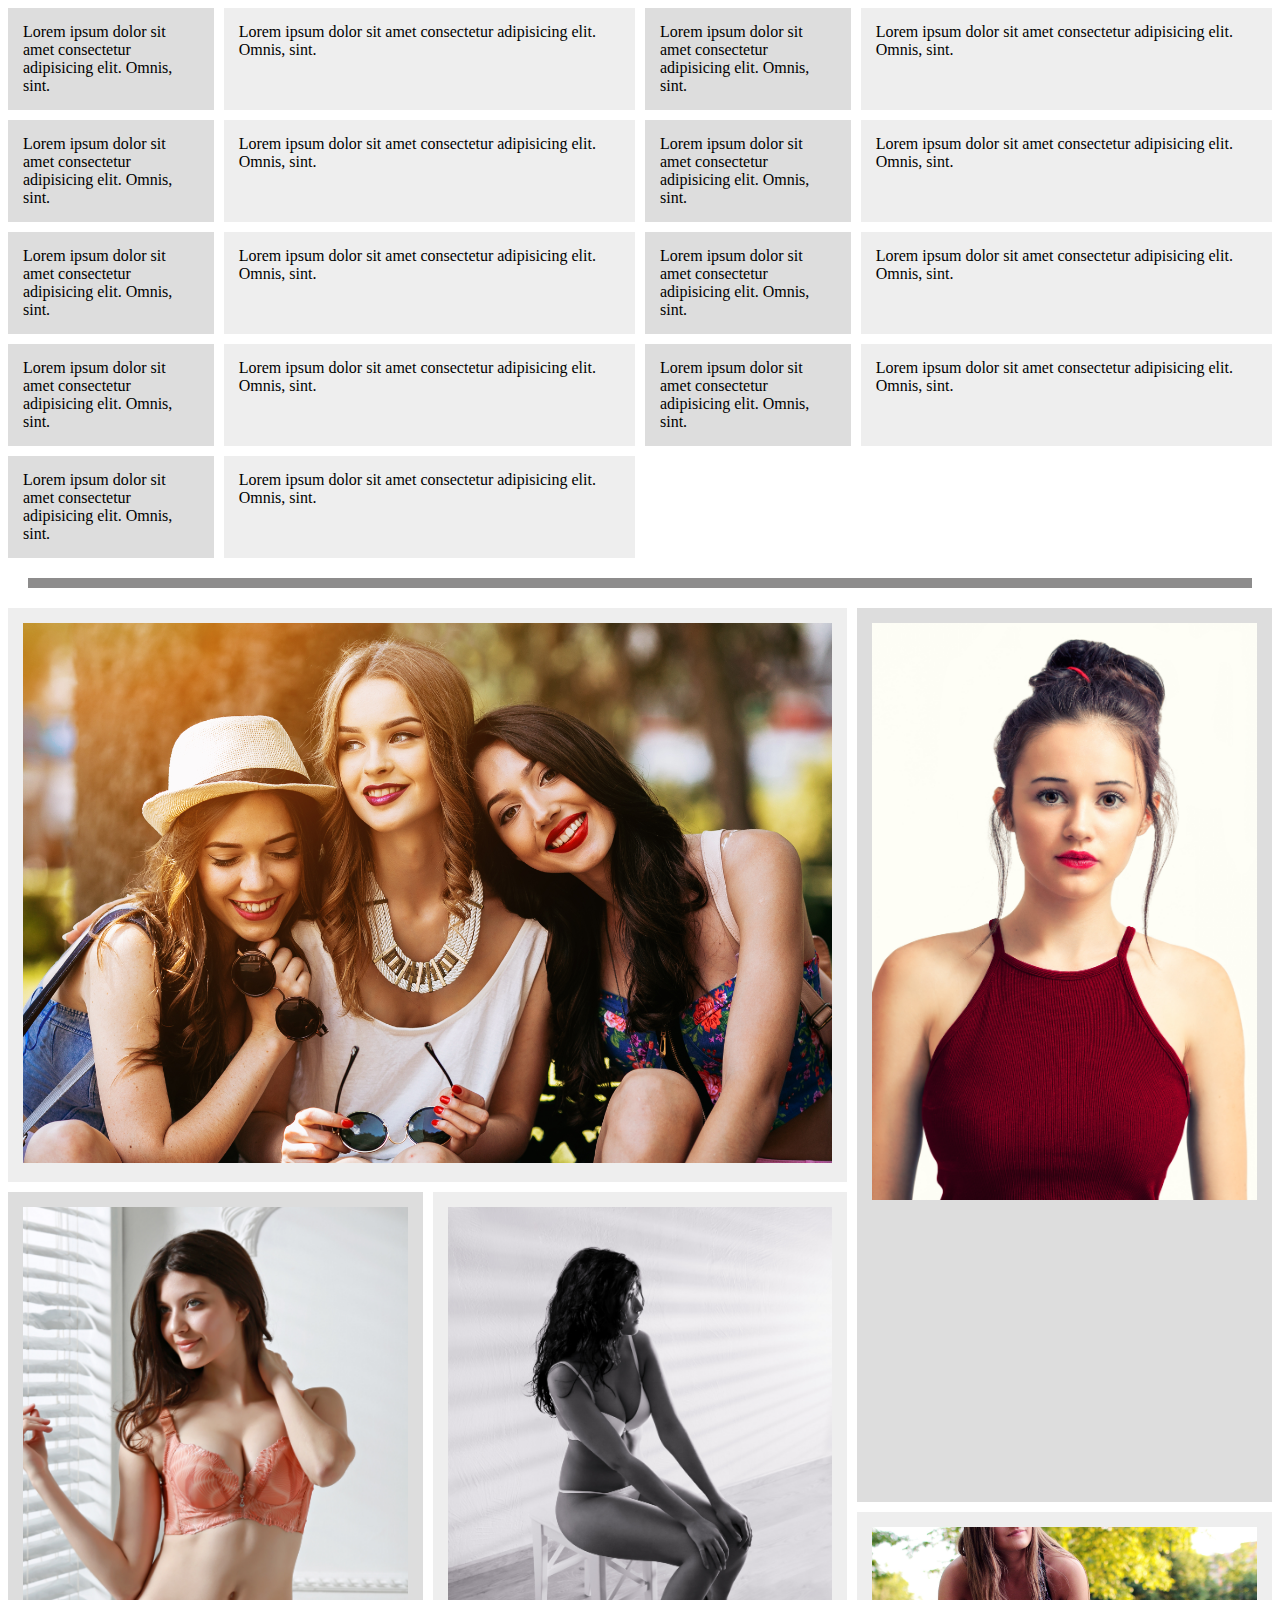
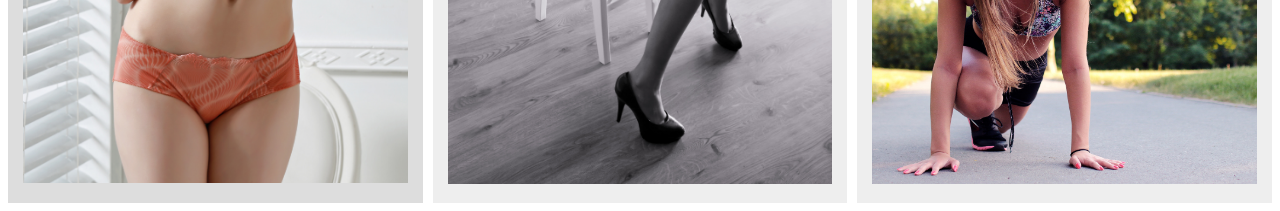
<file: index.html>
<!DOCTYPE html>
<html lang="en">
<head>
    <meta charset="UTF-8">
    <meta name="viewport" content="width=device-width, initial-scale=1.0">
    <meta http-equiv="X-UA-Compatible" content="ie=edge">
    <title>Css grid Advance</title>
    <link rel="stylesheet" href="style.css">
</head>
<body>
    <div class="grid">
        <div>
            Lorem ipsum dolor sit amet consectetur adipisicing elit. Omnis, sint.
        </div>
        <div>
            Lorem ipsum dolor sit amet consectetur adipisicing elit. Omnis, sint.
        </div>
        <div>
            Lorem ipsum dolor sit amet consectetur adipisicing elit. Omnis, sint.
        </div>
        <div>
            Lorem ipsum dolor sit amet consectetur adipisicing elit. Omnis, sint.
        </div>
        <div>
            Lorem ipsum dolor sit amet consectetur adipisicing elit. Omnis, sint.
        </div>
        <div>
            Lorem ipsum dolor sit amet consectetur adipisicing elit. Omnis, sint.
        </div>
        <div>
            Lorem ipsum dolor sit amet consectetur adipisicing elit. Omnis, sint.
        </div>
        <div>
            Lorem ipsum dolor sit amet consectetur adipisicing elit. Omnis, sint.
        </div>
        <div>
            Lorem ipsum dolor sit amet consectetur adipisicing elit. Omnis, sint.
        </div>
        <div>
            Lorem ipsum dolor sit amet consectetur adipisicing elit. Omnis, sint.
        </div>
        <div>
            Lorem ipsum dolor sit amet consectetur adipisicing elit. Omnis, sint.
        </div>
        <div>
            Lorem ipsum dolor sit amet consectetur adipisicing elit. Omnis, sint.
        </div>
        <div>
            Lorem ipsum dolor sit amet consectetur adipisicing elit. Omnis, sint.
        </div>
        <div>
            Lorem ipsum dolor sit amet consectetur adipisicing elit. Omnis, sint.
        </div>
        <div>
            Lorem ipsum dolor sit amet consectetur adipisicing elit. Omnis, sint.
        </div>
        <div>
            Lorem ipsum dolor sit amet consectetur adipisicing elit. Omnis, sint.
        </div>
        <div>
            Lorem ipsum dolor sit amet consectetur adipisicing elit. Omnis, sint.
        </div>
        <div>
            Lorem ipsum dolor sit amet consectetur adipisicing elit. Omnis, sint.
        </div>
    </div>
    <div class="divider"></div>
    <div class="boxContainer">
        <div class="box box1">
            <img src="pic11.jpg" alt="Image" class="img">
        </div>
        <div class="box box2">
                <img src="pic7.jpg" alt="Image" class="img">
        </div>
        <div class="box box3">
                <img src="pic2.jpg" alt="Image" class="img">
        </div>
        <div class="box box4">
                <img src="pic6.jpg" alt="Image" class="img">
        </div>
        <div class="box box5">
                <img src="pic4.jpg" alt="Image" class="img">
        </div>
    </div>
</body>
</html>
</file>
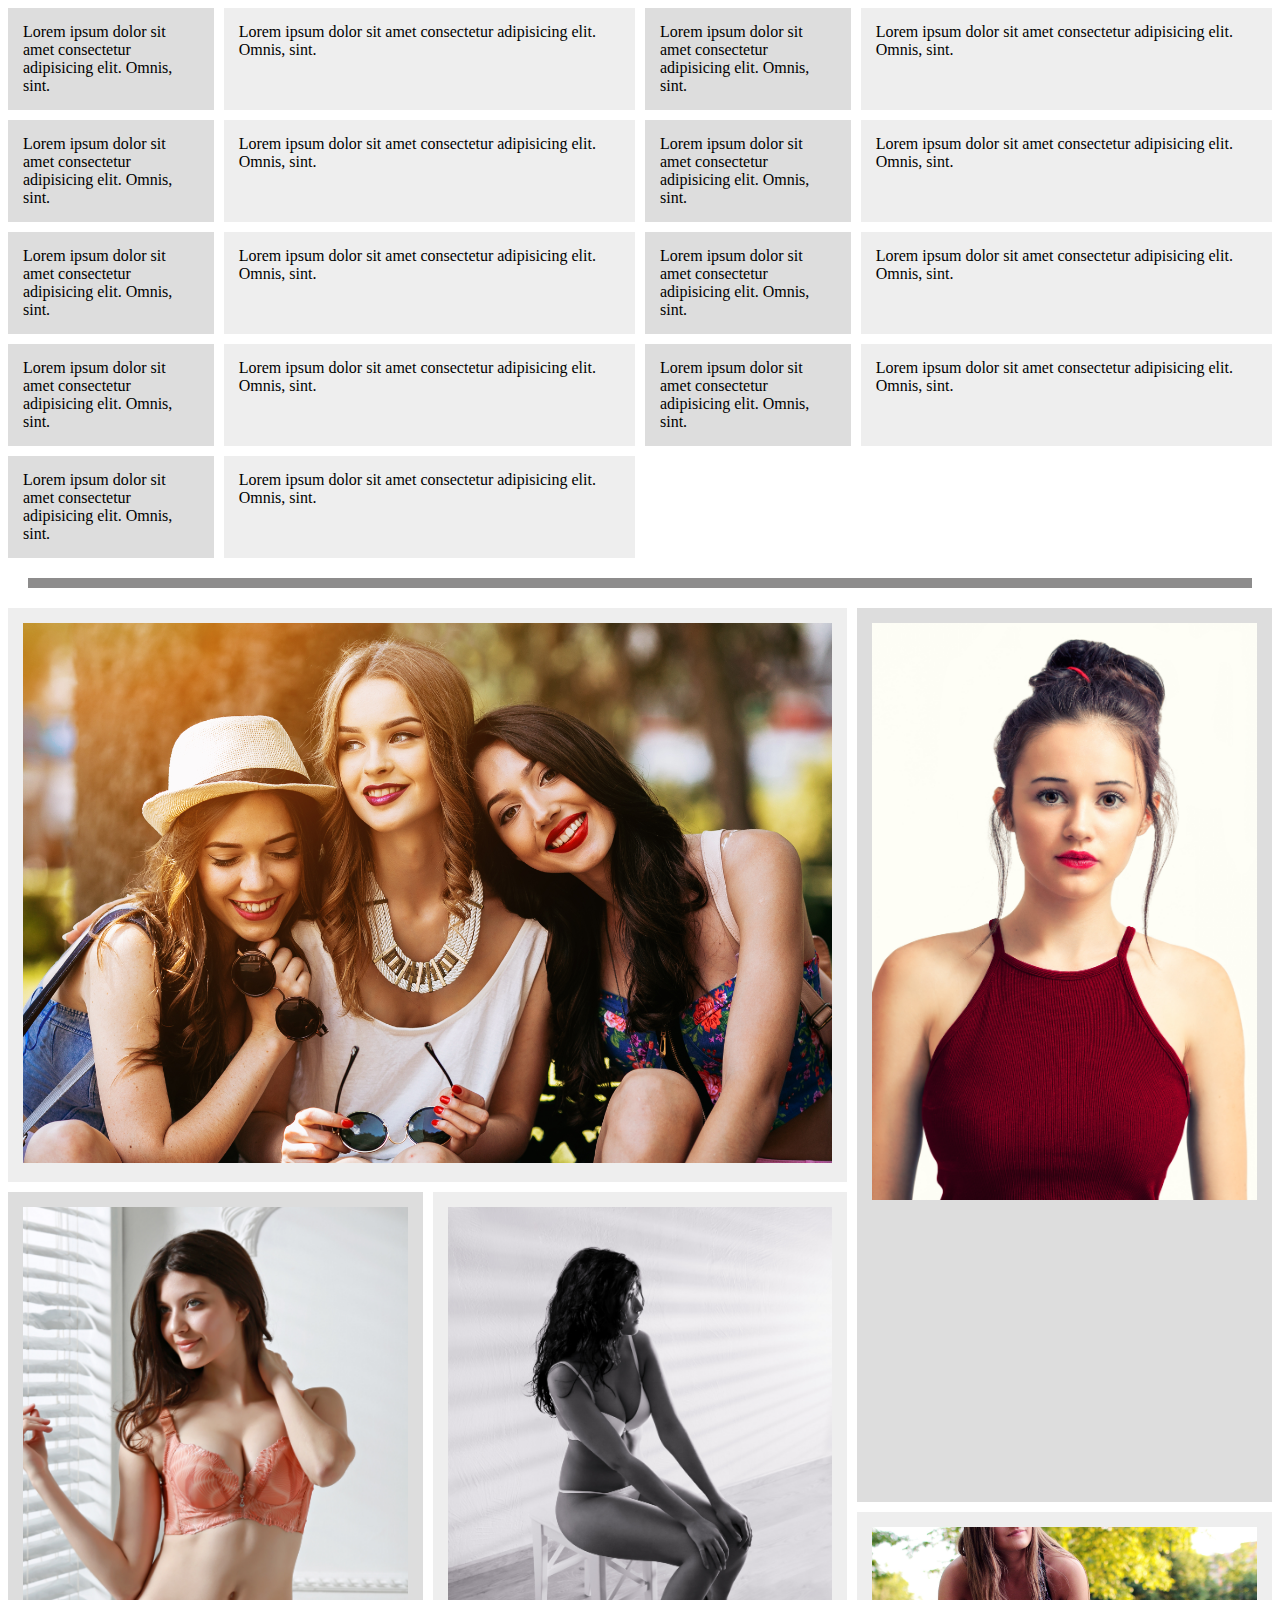
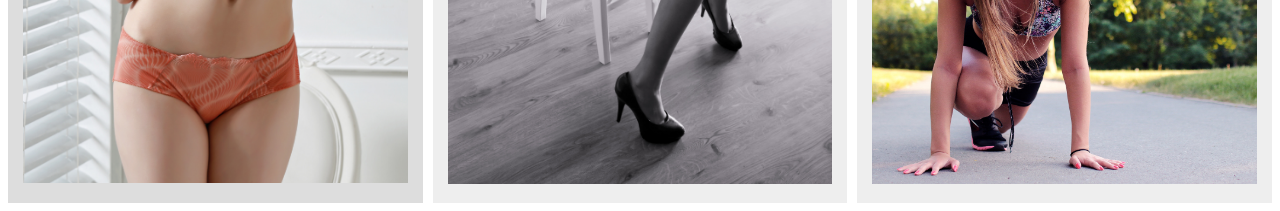
<file: gridAdvance.html>
<!DOCTYPE html>
<html lang="en">
<head>
    <meta charset="UTF-8">
    <meta name="viewport" content="width=device-width, initial-scale=1.0">
    <meta http-equiv="X-UA-Compatible" content="ie=edge">
    <title>Css grid Advance</title>
    <link rel="stylesheet" href="style.css">
</head>
<body>
    <div class="grid">
        <div>
            Lorem ipsum dolor sit amet consectetur adipisicing elit. Omnis, sint.
        </div>
        <div>
            Lorem ipsum dolor sit amet consectetur adipisicing elit. Omnis, sint.
        </div>
        <div>
            Lorem ipsum dolor sit amet consectetur adipisicing elit. Omnis, sint.
        </div>
        <div>
            Lorem ipsum dolor sit amet consectetur adipisicing elit. Omnis, sint.
        </div>
        <div>
            Lorem ipsum dolor sit amet consectetur adipisicing elit. Omnis, sint.
        </div>
        <div>
            Lorem ipsum dolor sit amet consectetur adipisicing elit. Omnis, sint.
        </div>
        <div>
            Lorem ipsum dolor sit amet consectetur adipisicing elit. Omnis, sint.
        </div>
        <div>
            Lorem ipsum dolor sit amet consectetur adipisicing elit. Omnis, sint.
        </div>
        <div>
            Lorem ipsum dolor sit amet consectetur adipisicing elit. Omnis, sint.
        </div>
        <div>
            Lorem ipsum dolor sit amet consectetur adipisicing elit. Omnis, sint.
        </div>
        <div>
            Lorem ipsum dolor sit amet consectetur adipisicing elit. Omnis, sint.
        </div>
        <div>
            Lorem ipsum dolor sit amet consectetur adipisicing elit. Omnis, sint.
        </div>
        <div>
            Lorem ipsum dolor sit amet consectetur adipisicing elit. Omnis, sint.
        </div>
        <div>
            Lorem ipsum dolor sit amet consectetur adipisicing elit. Omnis, sint.
        </div>
        <div>
            Lorem ipsum dolor sit amet consectetur adipisicing elit. Omnis, sint.
        </div>
        <div>
            Lorem ipsum dolor sit amet consectetur adipisicing elit. Omnis, sint.
        </div>
        <div>
            Lorem ipsum dolor sit amet consectetur adipisicing elit. Omnis, sint.
        </div>
        <div>
            Lorem ipsum dolor sit amet consectetur adipisicing elit. Omnis, sint.
        </div>
    </div>
    <div class="divider"></div>
    <div class="boxContainer">
        <div class="box box1">
            <img src="pic11.jpg" alt="Image" class="img">
        </div>
        <div class="box box2">
                <img src="pic7.jpg" alt="Image" class="img">
        </div>
        <div class="box box3">
                <img src="pic2.jpg" alt="Image" class="img">
        </div>
        <div class="box box4">
                <img src="pic6.jpg" alt="Image" class="img">
        </div>
        <div class="box box5">
                <img src="pic4.jpg" alt="Image" class="img">
        </div>
    </div>
</body>
</html>
</file>
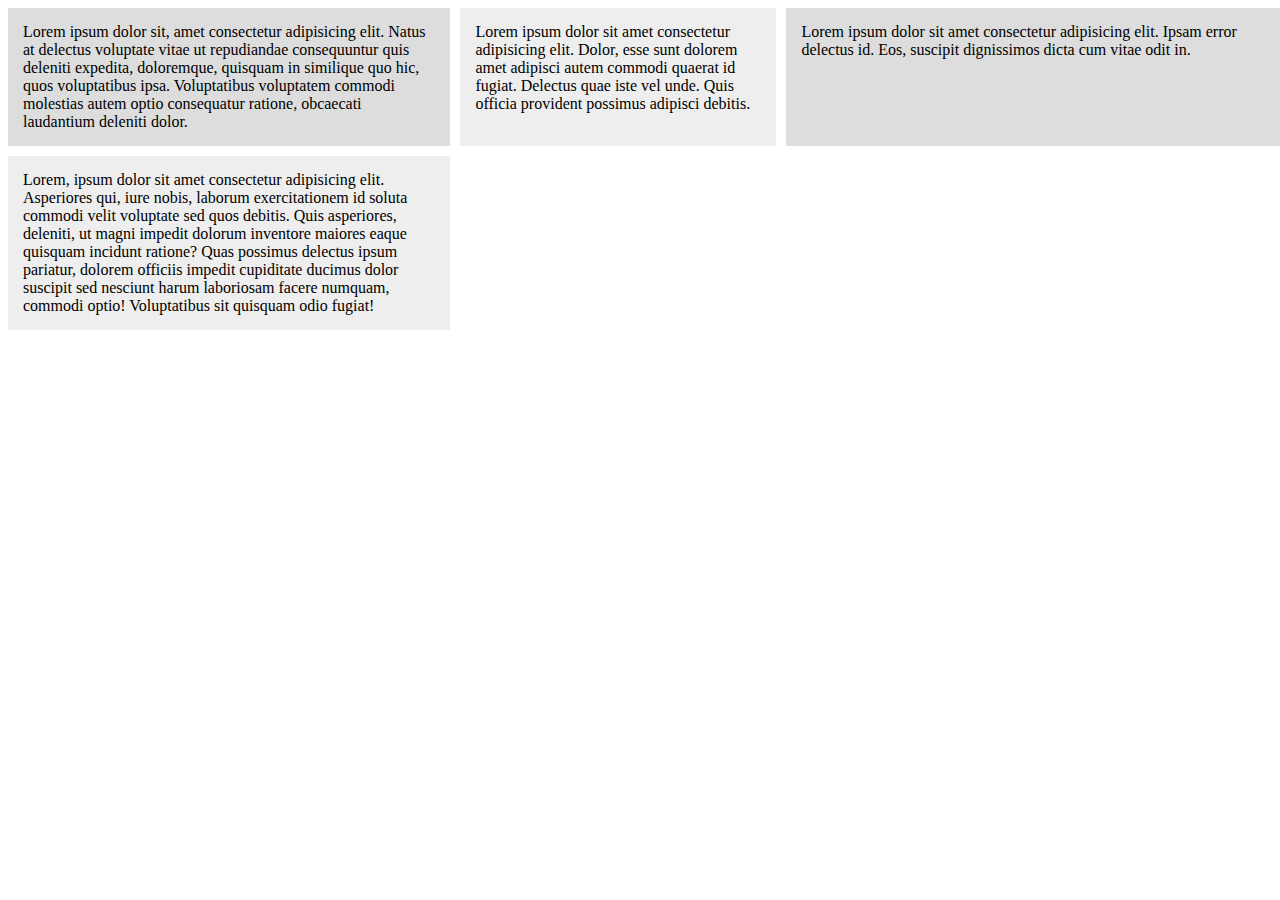
<file: index1.html>
<html lang="en">
<head>
    <meta charset="UTF-8">
    <meta name="viewport" content="width=device-width, initial-scale=1.0">
    <meta http-equiv="X-UA-Compatible" content="ie=edge">
    <title>Css Grid Basic</title>
    <link rel="stylesheet" href="style.css">
</head>
<body>
    <div class="wrapper">
        <div>
            Lorem ipsum dolor sit, amet consectetur adipisicing elit. 
            Natus at delectus voluptate vitae ut repudiandae consequuntur 
            quis deleniti expedita, doloremque, quisquam in similique quo hic, 
            quos voluptatibus ipsa. Voluptatibus voluptatem commodi molestias autem optio consequatur ratione, obcaecati laudantium deleniti dolor.
        </div>
        <div>
            Lorem ipsum dolor sit amet consectetur adipisicing elit. Dolor, esse sunt dolorem amet adipisci autem commodi quaerat id fugiat. Delectus quae iste vel unde. Quis officia provident possimus adipisci debitis.
        </div>
        <div>
            Lorem ipsum dolor sit amet consectetur adipisicing elit. Ipsam error delectus id. Eos, suscipit dignissimos dicta cum vitae odit in.
        </div>
        <div>
            Lorem, ipsum dolor sit amet consectetur adipisicing elit. Asperiores qui, iure nobis, laborum exercitationem id soluta commodi velit voluptate sed quos debitis. Quis asperiores, deleniti, ut magni impedit dolorum inventore maiores eaque quisquam incidunt ratione? Quas possimus delectus ipsum pariatur, dolorem officiis impedit cupiditate ducimus dolor suscipit sed nesciunt harum laboriosam facere numquam, commodi optio! Voluptatibus sit quisquam odio fugiat!
        </div>

    </div>
</body>
</html>
</file>
<file: style.css>
/* Css grid Basic */

.wrapper{
    display: grid;
    grid-template-columns: 35% 25% 40%;
    grid-gap: 10px;
}

.wrapper > div{
    background: #eee;
    padding: 15px;
    /* margin: 10px; */
}
.wrapper > div:nth-child(odd){
    background: #ddd;
}

/* CSS Grid Advance */

.divider{
    margin: 20px;
    height: 10px;
    background: rgb(141, 140, 140);
}

.grid{
    display: grid;
    grid-gap: 10px;
    grid-template-columns: repeat( 2, 1fr 2fr);
    grid-auto-rows: minmax(50px,auto);
}
.grid > div{
    background: #eee;
    padding: 15px;
    /* margin: 10px; */
}
.grid > div:nth-child(odd){
    background: #ddd;
}

.boxContainer{
    display: grid;
    grid-gap: 10px;
    grid-template-columns: repeat(3, 1fr);
    grid-auto-rows: minmax(100px, auto);
}
.boxContainer > div{
    background: #ddd;
    padding: 15px;
    text-align: center;
    /* vertical-align: middle; */
}

.boxContainer > div:nth-child(odd){
    background: #eee;
}

.box1{
    grid-area: 1/ 1/ span 2/ span 2;
    /* background-image: url("pic11.jpg"); */
}
.box2{
    grid-area: 1/ 3/ span 3/ span 1;
}
.box3{
    grid-area: 3/ 2/ span 2/ span 1;
}
.box4{
    grid-area: 3/ 1/ span 2/ span 1;
}
.box5{
    grid-area: 4/ 3/ span 1/ span 1;
}
.img{
    max-width: 100%;
    height: auto;
}
</file>
